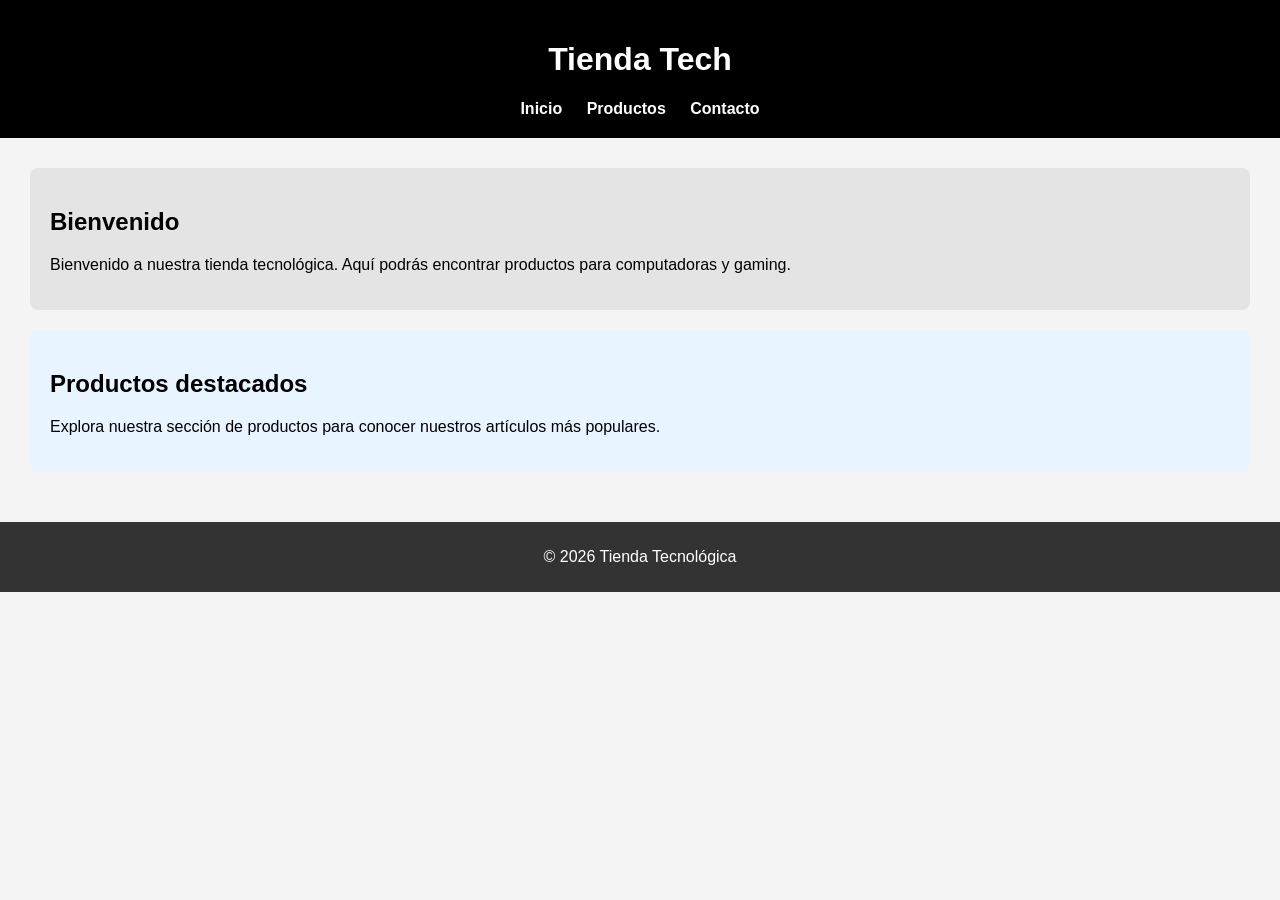
<file: index.html>
<!DOCTYPE html>
<html lang="es">
<head>
<meta charset="UTF-8">
<title>Tienda Tech</title>
<link rel="stylesheet" href="style.css">
</head>

<body>
<header>
<h1 id="titulo">Tienda Tech</h1>
<nav>
<a href="index.html">Inicio</a>
<a href="productos.html">Productos</a>
<a href="contacto.html">Contacto</a>
</nav>
</header>

<main>
<section>
<h2>Bienvenido</h2>
<p>Bienvenido a nuestra tienda tecnológica. Aquí podrás encontrar productos para computadoras y gaming.</p>
</section>

<section class="destacado">
<h2>Productos destacados</h2>
<p>Explora nuestra sección de productos para conocer nuestros artículos más populares.</p>
</section>
</main>

<footer>
<p>© 2026 Tienda Tecnológica</p>
</footer>
</body>
</html>
</file>
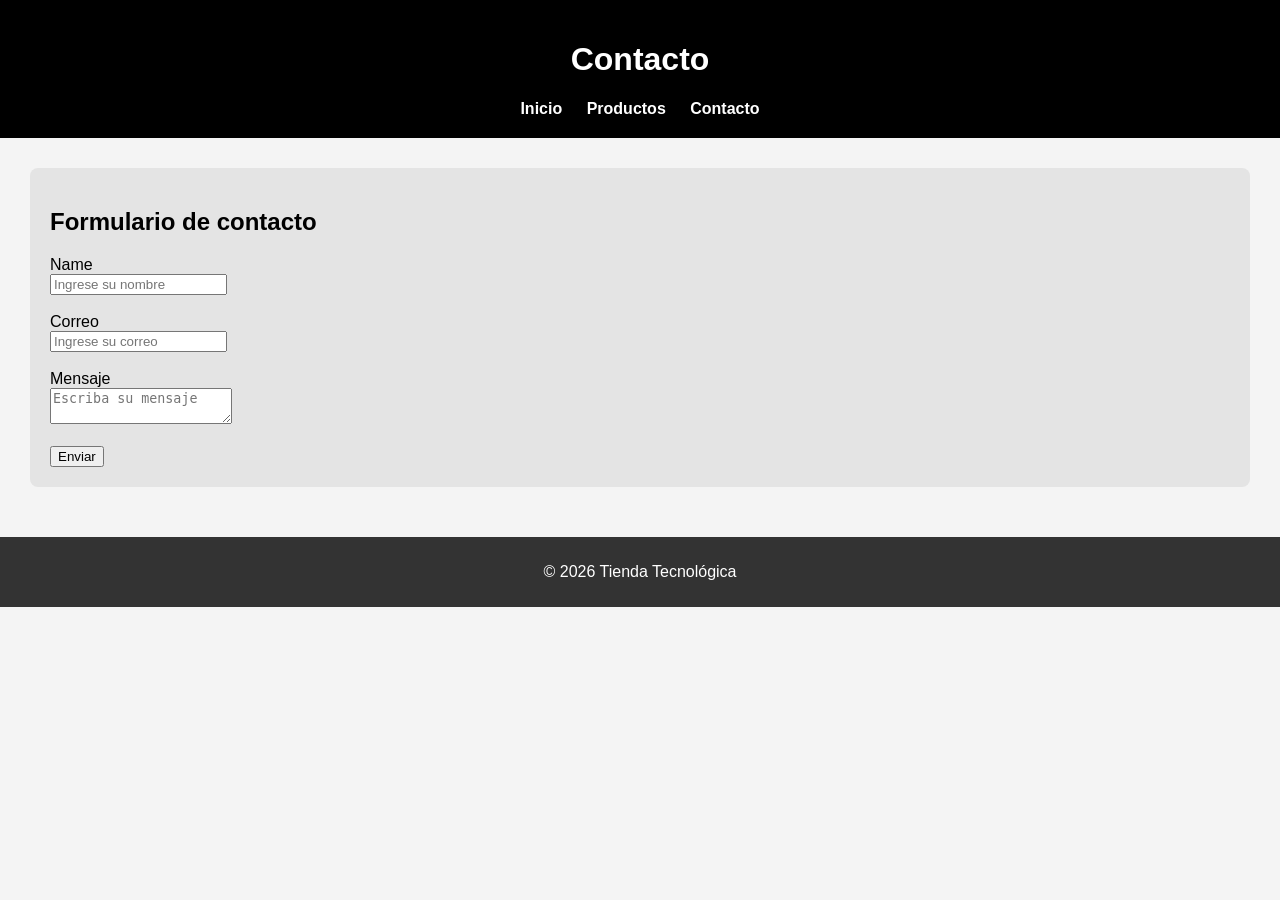
<file: contacto.html>
<!DOCTYPE html>
<html lang="es">
<head>
<meta charset="UTF-8">
<title>Contacto</title>
<link rel="stylesheet" href="style.css">
</head>

<body>

<header>
<h1>Contacto</h1>
<nav>
<a href="index.html">Inicio</a>
<a href="productos.html">Productos</a>
<a href="contacto.html">Contacto</a>
</nav>
</header>

<main>
<section>
<h2>Formulario de contacto</h2>

<form>
<label>Name</label><br>
<input type="text" placeholder="Ingrese su nombre">
<br><br>

<label>Correo</label><br>
<input type="email" placeholder="Ingrese su correo">
<br><br>

<label>Mensaje</label><br>
<textarea placeholder="Escriba su mensaje"></textarea>
<br><br>

<button type="submit">Enviar</button>

</form>
</section>
</main>
<footer>
<p>© 2026 Tienda Tecnológica</p>
</footer>
</body>
</html>
</file>
<file: style.css>
body{
font-family:Arial,Helvetica,sans-serif;
background:#f4f4f4;
margin:0;
padding:0;
}

header{
background:#000000;
color:#fff;
padding:20px;
text-align:center;
}

nav a{
color:#fff;
margin:10px;
text-decoration:none;
font-weight:bold;
}

nav a:hover{
color:#0a361c;
}

main{
padding:30px;
}

section{
background:#4e4d4d18;
padding:20px;
margin-bottom:20px;
border-radius:8px;
}

.destacado{
background:#e8f4ff;
}

.productos{
display:flex;
justify-content:center;
flex-wrap:wrap;
gap:25px;
}

.producto{
background:#ffffff;
padding:15px;
width:200px;
text-align:center;
border-radius:10px;
box-shadow:0 3px 8px rgb(82, 80, 80);
}

.producto img{
width:100%;
border-radius:8px;
}

.precio{
color:#0099cc;
font-weight:bold;
font-size:18px;
}

footer{
background:#333;
color:#fff;
text-align:center;
padding:10px;
}
</file>
